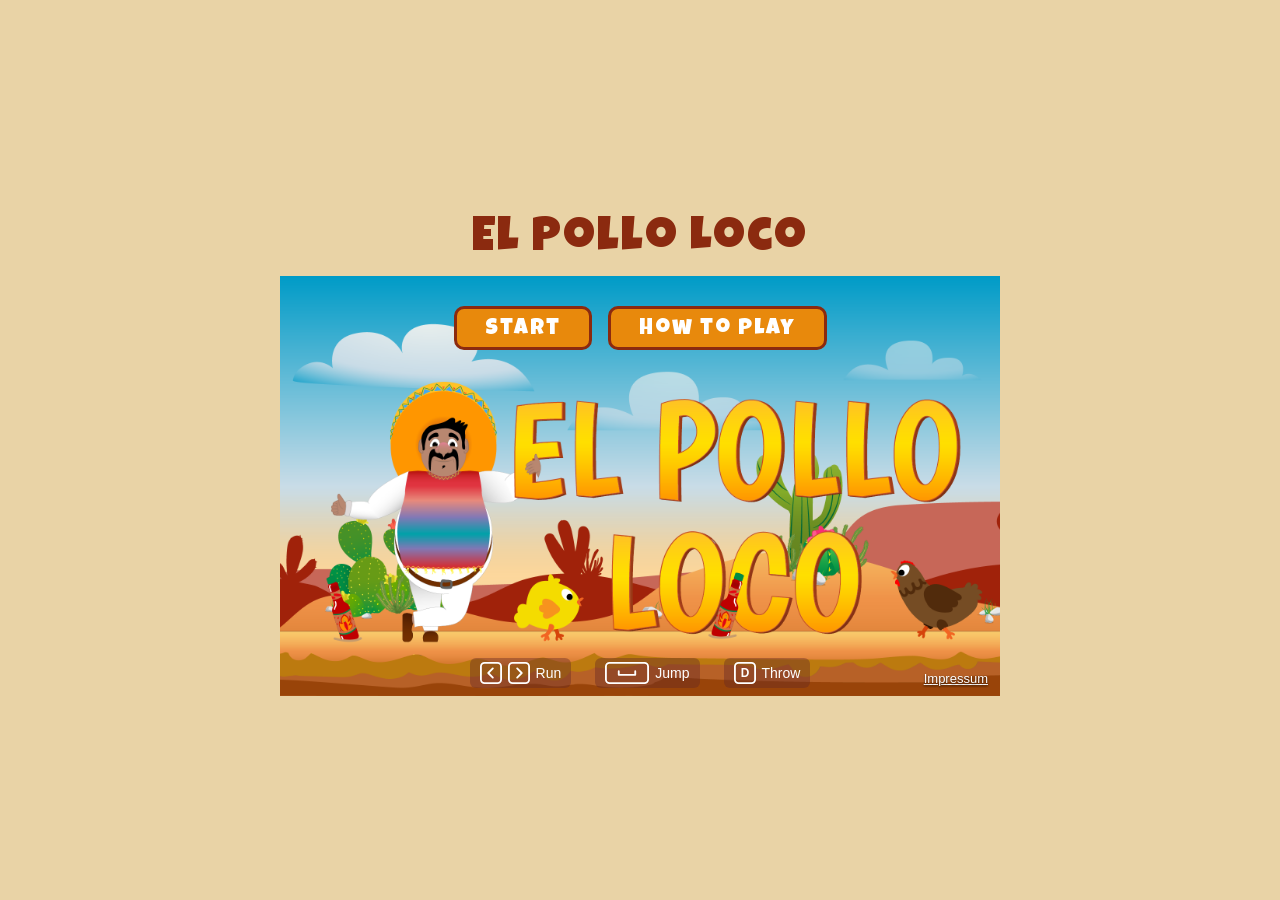
<file: index.html>
<!doctype html>
<html lang="en">
  <head>
    <meta charset="UTF-8" />
    <meta name="viewport" content="width=device-width, initial-scale=1.0" />
    <title>El Pollo Loco</title>
    <link rel="icon" type="image/png" href="img/6_salsa_bottle/salsa_bottle.png" />
    <link rel="stylesheet" href="style.css" />
    <script src="./classes/drawable-object.class.js"></script>
    <script src="./classes/movable-object.class.js"></script>
    <script src="./classes/character.class.js"></script>
    <script src="./classes/chicken.class.js"></script>
    <script src="./classes/cloud.class.js"></script>
    <script src="./classes/status-bar.class.js"></script>
    <script src="./classes/world.class.js"></script>
    <script src="./classes/background-object.class.js"></script>
    <script src="./classes/keyboard.class.js"></script>
    <script src="./classes/level.class.js"></script>
    <script src="./classes/throwable-object.class.js"></script>
    <script src="./classes/endboss.class.js"></script>
    <script src="./classes/collectable-object.class.js"></script>
    <script src="./levels/level1.js"></script>
    <script src="./js/script.js"></script>
  </head>
  <body onload="init()">
    <h1>El Pollo Loco</h1>

    <div class="game">
      <canvas id="canvas" width="720" height="420"> </canvas>

      <div class="touch-controls">
        <div class="touch-group">
          <button id="btnLeft" class="touch-btn" aria-label="Run left">
            <svg width="28" height="28" viewBox="0 0 24 24">
              <path d="M15 5l-7 7 7 7" fill="none" stroke="currentColor" stroke-width="3" stroke-linecap="round" stroke-linejoin="round" />
            </svg>
          </button>
          <button id="btnRight" class="touch-btn" aria-label="Run right">
            <svg width="28" height="28" viewBox="0 0 24 24">
              <path d="M9 5l7 7-7 7" fill="none" stroke="currentColor" stroke-width="3" stroke-linecap="round" stroke-linejoin="round" />
            </svg>
          </button>
        </div>

        <div class="touch-group">
          <button id="btnJump" class="touch-btn" aria-label="Jump">
            <svg width="28" height="28" viewBox="0 0 24 24">
              <path d="M5 15l7-7 7 7" fill="none" stroke="currentColor" stroke-width="3" stroke-linecap="round" stroke-linejoin="round" />
            </svg>
          </button>
          <button id="btnThrow" class="touch-btn" aria-label="Throw bottle">
            <svg width="28" height="28" viewBox="0 0 24 24">
              <path d="M10 2h4v4l2 3v12a1 1 0 0 1-1 1H9a1 1 0 0 1-1-1V9l2-3z" fill="none" stroke="currentColor" stroke-width="2" stroke-linejoin="round" />
            </svg>
          </button>
        </div>
      </div>

      <div id="startScreen" class="start-screen">
        <div class="screen-buttons">
          <button class="btn" onclick="startGame()">Start</button>
          <button class="btn" onclick="openHelp()">How to play</button>
        </div>
        <a class="imprint-link" href="impressum.html">Impressum</a>
      </div>

      <div class="controls">
        <div class="control">
          <svg width="22" height="22" viewBox="0 0 24 24">
            <rect x="1" y="1" width="22" height="22" rx="4" fill="none" stroke="currentColor" stroke-width="2" />
            <path d="M14 7l-5 5 5 5" fill="none" stroke="currentColor" stroke-width="2" stroke-linecap="round" stroke-linejoin="round" />
          </svg>
          <svg width="22" height="22" viewBox="0 0 24 24">
            <rect x="1" y="1" width="22" height="22" rx="4" fill="none" stroke="currentColor" stroke-width="2" />
            <path d="M10 7l5 5-5 5" fill="none" stroke="currentColor" stroke-width="2" stroke-linecap="round" stroke-linejoin="round" />
          </svg>
          <span>Run</span>
        </div>

        <div class="control">
          <svg width="44" height="22" viewBox="0 0 48 24">
            <rect x="1" y="1" width="46" height="22" rx="4" fill="none" stroke="currentColor" stroke-width="2" />
            <path d="M15 10v4h18v-4" fill="none" stroke="currentColor" stroke-width="2" stroke-linecap="round" stroke-linejoin="round" />
          </svg>
          <span>Jump</span>
        </div>

        <div class="control">
          <svg width="22" height="22" viewBox="0 0 24 24">
            <rect x="1" y="1" width="22" height="22" rx="4" fill="none" stroke="currentColor" stroke-width="2" />
            <text x="12" y="16.5" text-anchor="middle" font-size="13" font-weight="bold" font-family="Arial, sans-serif" fill="currentColor">D</text>
          </svg>
          <span>Throw</span>
        </div>
      </div>

      <div id="lostScreen" class="end-screen d-none">
        <img src="img/You%20won,%20you%20lost/Game%20Over.png" alt="Game Over" />
        <div class="screen-buttons">
          <button class="btn" onclick="startGame()">Restart</button>
          <button class="btn" onclick="showStartScreen()">Home</button>
        </div>
      </div>

      <div id="wonScreen" class="end-screen d-none">
        <img src="img/You%20won,%20you%20lost/You%20Won%20B.png" alt="You won" />
        <div class="screen-buttons">
          <button class="btn" onclick="startGame()">Restart</button>
          <button class="btn" onclick="showStartScreen()">Home</button>
        </div>
      </div>
    </div>

    <div id="helpDialog" class="dialog-overlay d-none" onclick="closeHelp()">
      <div class="dialog" onclick="event.stopPropagation()">
        <button class="dialog-close" onclick="closeHelp()" aria-label="Close">X</button>
        <h2>How to play</h2>
        <p>
          The crazy chickens have taken over the desert. Help Pepe fight his way through and defeat the giant
          endboss hen at the end of the level.
        </p>

        <h3>Controls</h3>
        <ul class="key-list">
          <li><span class="key">&larr;</span><span class="key">&rarr;</span> Run left and right</li>
          <li><span class="key">Space</span> Jump</li>
          <li><span class="key">D</span> Throw a bottle</li>
        </ul>

        <h3>Tips</h3>
        <ul>
          <li>Jump on chickens to defeat them, touching them from the side hurts.</li>
          <li>Collect salsa bottles, you can carry up to 5.</li>
          <li>Bottles defeat chickens and damage the endboss. Five hits beat him.</li>
          <li>Collect all coins to fill up your coin bar.</li>
        </ul>
      </div>
    </div>

    <div class="rotate-notice">Turn your device to play</div>
  </body>
</html>
</file>
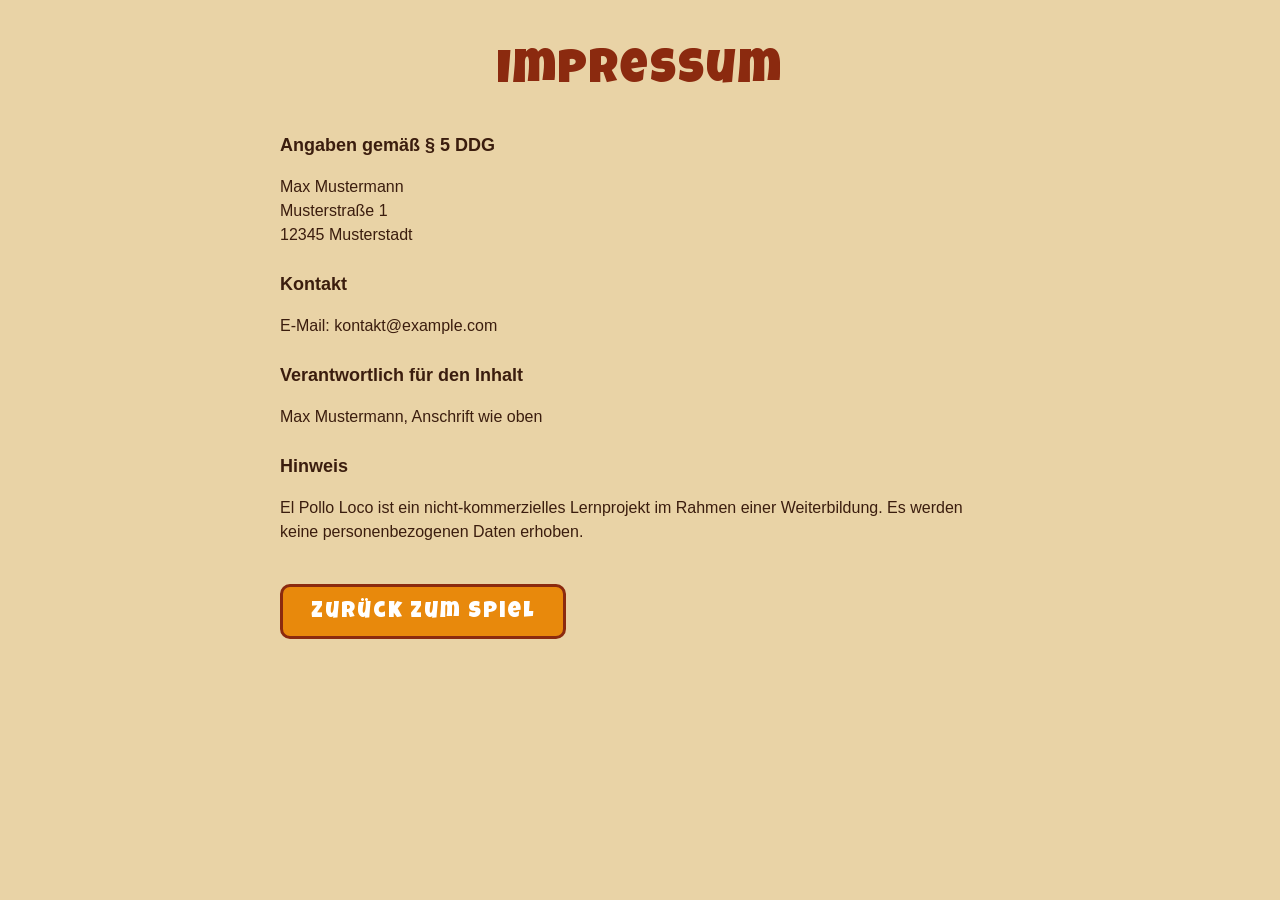
<file: impressum.html>
<!doctype html>
<html lang="de">
  <head>
    <meta charset="UTF-8" />
    <meta name="viewport" content="width=device-width, initial-scale=1.0" />
    <title>Impressum – El Pollo Loco</title>
    <link
      rel="icon"
      type="image/png"
      href="img/6_salsa_bottle/salsa_bottle.png"
    />
    <link rel="stylesheet" href="style.css" />
  </head>
  <body class="imprint-page">
    <main class="imprint">
      <h1>Impressum</h1>

      <h2>Angaben gemäß § 5 DDG</h2>
      <p>
        Max Mustermann<br />
        Musterstraße 1<br />
        12345 Musterstadt
      </p>

      <h2>Kontakt</h2>
      <p>E-Mail: kontakt@example.com</p>

      <h2>Verantwortlich für den Inhalt</h2>
      <p>Max Mustermann, Anschrift wie oben</p>

      <h2>Hinweis</h2>
      <p>
        El Pollo Loco ist ein nicht-kommerzielles Lernprojekt im Rahmen einer
        Weiterbildung. Es werden keine personenbezogenen Daten erhoben.
      </p>

      <a class="btn" href="index.html">Zurück zum Spiel</a>
    </main>
  </body>
</html>
</file>
<file: style.css>
@font-face {
  font-family: "Luckiest Guy";
  src: url("fonts/luckiest-guy.woff2") format("woff2");
}

* {
  box-sizing: border-box;
}

body {
  margin: 0;
  min-height: 100vh;
  display: flex;
  flex-direction: column;
  align-items: center;
  justify-content: center;
  background-color: #e9d3a6;
  font-family: Arial, sans-serif;
}

h1 {
  margin: 12px 0;
  font-family: "Luckiest Guy", Arial, sans-serif;
  font-size: 48px;
  font-weight: normal;
  letter-spacing: 2px;
  color: #8b2a0f;
  text-align: center;
}

.game {
  position: relative;
  width: min(720px, 100vw, calc((100vh - 100px) * 1.714));
}

canvas {
  display: block;
  width: 100%;
  height: auto;
  background-color: black;
}

.controls {
  position: absolute;
  left: 0;
  right: 0;
  bottom: 8px;
  display: flex;
  justify-content: center;
  gap: 24px;
  color: white;
  font-family: Arial, sans-serif;
  font-size: 14px;
  pointer-events: none;
}

.control {
  display: flex;
  align-items: center;
  gap: 6px;
  padding: 4px 10px;
  border-radius: 6px;
  background-color: rgba(97, 38, 38, 0.4);
}

.start-screen {
  position: absolute;
  top: 0;
  left: 0;
  right: 0;
  bottom: 0;
  background-image: url("img/9_intro_outro_screens/start/startscreen_1.png");
  background-size: cover;
  background-position: center;
  display: flex;
  justify-content: center;
  align-items: flex-start;
  padding-top: 30px;
}

.screen-buttons {
  display: flex;
  gap: 16px;
}

.btn {
  display: inline-block;
  padding: 10px 28px 6px;
  font-family: "Luckiest Guy", Arial, sans-serif;
  font-size: 22px;
  font-weight: normal;
  letter-spacing: 2px;
  text-decoration: none;
  color: white;
  background-color: #e8890c;
  border: 3px solid #8b2a0f;
  border-radius: 10px;
  cursor: pointer;
}

.btn:hover {
  background-color: #f5a623;
}

.imprint-link {
  position: absolute;
  right: 12px;
  bottom: 10px;
  font-size: 13px;
  color: white;
  text-shadow: 0 1px 2px rgba(0, 0, 0, 0.8);
  cursor: pointer;
}

.end-screen {
  position: absolute;
  top: 0;
  left: 0;
  right: 0;
  bottom: 0;
  display: flex;
  flex-direction: column;
  justify-content: center;
  align-items: center;
  gap: 24px;
  background-color: rgba(0, 0, 0, 0.6);
}

#lostScreen img {
  height: 55%;
}

#wonScreen img {
  width: 70%;
}

.touch-controls {
  display: none;
  position: absolute;
  left: 0;
  right: 0;
  bottom: 12px;
  justify-content: space-between;
  padding: 0 12px;
  pointer-events: none;
}

.touch-group {
  display: flex;
  gap: 12px;
  pointer-events: auto;
}

.touch-btn {
  width: 56px;
  height: 56px;
  display: flex;
  justify-content: center;
  align-items: center;
  border: 2px solid white;
  border-radius: 50%;
  color: white;
  background-color: rgba(0, 0, 0, 0.35);
  cursor: pointer;
  user-select: none;
  -webkit-user-select: none;
  -webkit-touch-callout: none;
  touch-action: none;
}

.touch-btn svg {
  width: 55%;
  height: 55%;
}

.dialog-overlay {
  position: fixed;
  top: 0;
  left: 0;
  right: 0;
  bottom: 0;
  z-index: 5;
  display: flex;
  justify-content: center;
  align-items: center;
  padding: 16px;
  background-color: rgba(0, 0, 0, 0.6);
}

.dialog {
  position: relative;
  width: 100%;
  max-width: 520px;
  max-height: 100%;
  overflow-y: auto;
  padding: 24px;
  border: 3px solid #8b2a0f;
  border-radius: 12px;
  color: #3b1d0e;
  background-color: #fdf3e1;
}

.dialog h2,
.dialog h3 {
  margin: 0 0 8px;
  font-family: "Luckiest Guy", Arial, sans-serif;
  font-weight: normal;
  letter-spacing: 1px;
  color: #e8890c;
}

.dialog h3 {
  margin-top: 16px;
}

.dialog p,
.dialog ul {
  margin: 0;
  line-height: 1.5;
}

.dialog-close {
  position: absolute;
  top: 8px;
  right: 8px;
  width: 36px;
  height: 36px;
  border: none;
  font-size: 20px;
  font-weight: bold;
  color: #8b2a0f;
  background: none;
  cursor: pointer;
}

.key-list {
  padding: 0;
  list-style: none;
}

.key-list li {
  display: flex;
  align-items: center;
  gap: 6px;
  margin-bottom: 6px;
}

.key {
  min-width: 28px;
  padding: 2px 8px;
  border: 2px solid #8b2a0f;
  border-radius: 6px;
  text-align: center;
  font-weight: bold;
  background-color: white;
}

.rotate-notice {
  display: none;
  position: fixed;
  top: 0;
  left: 0;
  right: 0;
  bottom: 0;
  z-index: 10;
  justify-content: center;
  align-items: center;
  padding: 24px;
  text-align: center;
  font-family: "Luckiest Guy", Arial, sans-serif;
  font-size: 32px;
  color: #8b2a0f;
  background-color: #e9d3a6;
}

.imprint-page {
  justify-content: flex-start;
  padding: 24px 16px;
}

.imprint {
  width: 100%;
  max-width: 720px;
  color: #3b1d0e;
  line-height: 1.5;
}

.imprint h2 {
  margin: 24px 0 4px;
  font-size: 18px;
}

.imprint .btn {
  margin-top: 24px;
}

@media (max-width: 1024px), (pointer: coarse) {
  .touch-controls {
    display: flex;
  }

  .controls {
    display: none;
  }
}

@media (max-height: 500px) {
  h1 {
    display: none;
  }

  .game {
    width: min(100vw, 171vh);
  }

  .btn {
    padding: 8px 20px 4px;
    font-size: 18px;
  }
}

@media (max-width: 600px) {
  .btn {
    padding: 7px 15px 3px;
    font-size: 16px;
    letter-spacing: 1px;
    border-width: 2px;
  }

  .screen-buttons {
    gap: 10px;
  }

  .start-screen {
    padding-top: 16px;
  }

  .end-screen {
    gap: 14px;
  }

  .touch-btn {
    width: 48px;
    height: 48px;
  }

  .touch-controls {
    bottom: 8px;
    padding: 0 8px;
  }
}

@media (max-width: 400px) {
  .btn {
    padding: 4px 11px 2px;
    font-size: 13px;
  }

  .screen-buttons {
    gap: 8px;
  }

  .start-screen {
    padding-top: 10px;
  }

  .end-screen {
    gap: 8px;
  }

  .touch-btn {
    width: 37px;
    height: 37px;
  }

  .touch-group {
    gap: 8px;
  }

  .touch-controls {
    bottom: 6px;
    padding: 0 6px;
  }

  .imprint-link {
    right: 8px;
    bottom: 6px;
    font-size: 11px;
  }
}

@media (orientation: portrait) and (pointer: coarse) {
  .rotate-notice {
    display: flex;
  }
}

.d-none {
  display: none;
}
</file>
